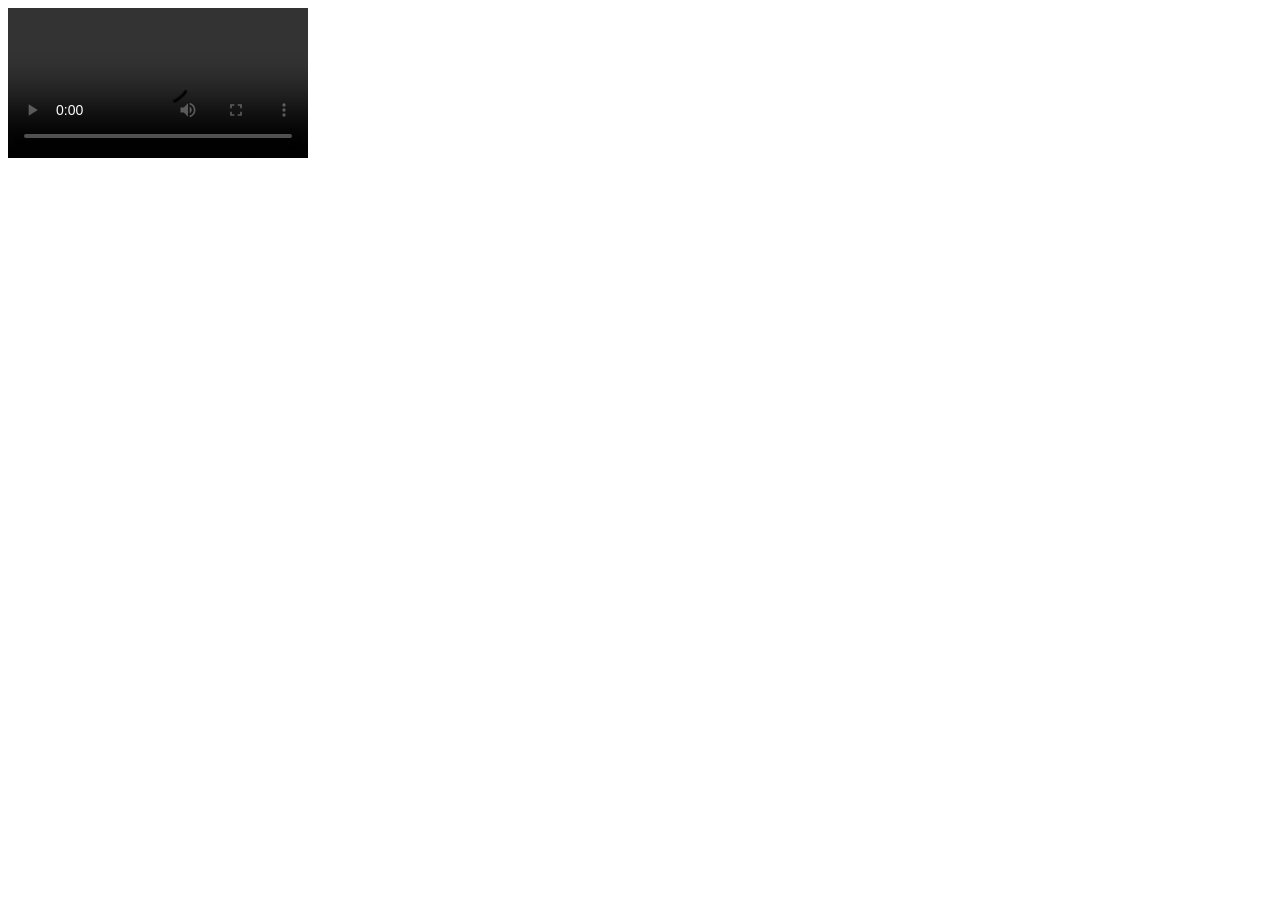
<file: video.html>
<!DOCTYPE html>
<html lang="en">
<head>
    <meta charset="UTF-8">
    <meta name="viewport" content="width=device-width, initial-scale=1.0">
    <title>Document</title>
</head>
<body>
    <video src="imagen/foco.mp4" controls autoplay loop></video>

    <div>
        <iframe width="560" height="315" src="https://www.youtube.com/embed/bmuidHdRXBI?si=GuiTrRpAC_JIQIdW" title="YouTube video player" frameborder="0" allow="accelerometer; autoplay; clipboard-write; encrypted-media; gyroscope; picture-in-picture; web-share" referrerpolicy="strict-origin-when-cross-origin" allowfullscreen></iframe>
        
    </div>
</body>
</html>
</file>
